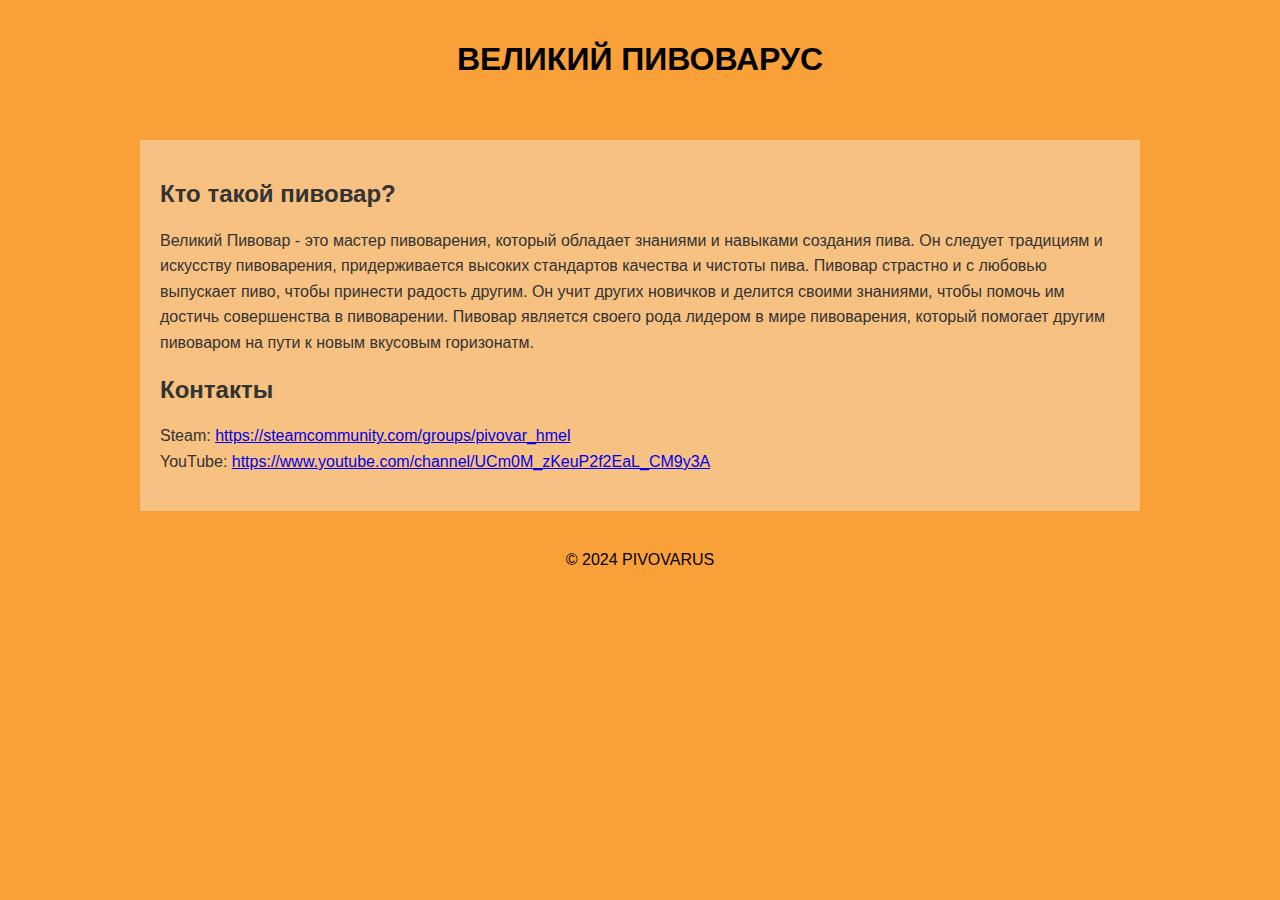
<file: PIVOVAR.html>
<!DOCTYPE html>
<html lang="ru">
<head>
  <meta charset="UTF-8">
  <meta name="viewport" content="width=device-width, initial-scale=1.0">
  <title>PIVOVAR</title>
  <style>
    body {
      font-family: Arial, sans-serif;
  background-image: url('https://sun9-39.userapi.com/impg/om10g7KHiVZA-ovyoFVMgjiBzzQPkB_qntFQ8w/SxIwvLNYo64.jpg?size=1920x1080&quality=96&sign=af4310446b05347be17115b8f1603471&type=album');
  background-color: #faa039;
  background-size: cover;
  background-attachment: fixed;
  color: #333;
  margin: 0;
  padding: 0;
    }
    header {
      background-color: #eee7ad00;
      padding: 20px;
      text-align: center;
    }
    h1 {
      color: #000000;
    }
    .container {
      max-width: 960px;
      margin: 20px auto;
      padding: 20px;
      background-color: #f3dec386;
    }
    p {
      line-height: 1.6;
    }
    footer {
      background-color: #f3f8b200;
      color: #000000;
      text-align: center;
      padding: 20px;
    }
  </style>
</head>
<body>
  <header>
    <h1>ВЕЛИКИЙ ПИВОВАРУС</h1>
  </header>
  <div class="container">
    <h2>Кто такой пивовар?</h2>
    <p>Великий Пивовар - это мастер пивоварения, который обладает знаниями и навыками создания пива. Он следует традициям и искусству пивоварения, придерживается высоких стандартов качества и чистоты пива. Пивовар страстно и с любовью выпускает пиво, чтобы принести радость другим. Он учит других новичков и делится своими знаниями, чтобы помочь им достичь совершенства в пивоварении. Пивовар является своего рода лидером в мире пивоварения, который помогает другим пивоваром на пути к новым вкусовым горизонатм.
      </p>
    <h2>Контакты</h2>
    <p>Steam: <a href="https://steamcommunity.com/groups/pivovar_hmel">https://steamcommunity.com/groups/pivovar_hmel</a><br>
      YouTube: <a href="https://www.youtube.com/channel/UCm0M_zKeuP2f2EaL_CM9y3A">https://www.youtube.com/channel/UCm0M_zKeuP2f2EaL_CM9y3A</a><br>
    </p>
  </div>
  <footer>
    &copy; 2024 PIVOVARUS
  </footer>
</body>
</html>
</file>
